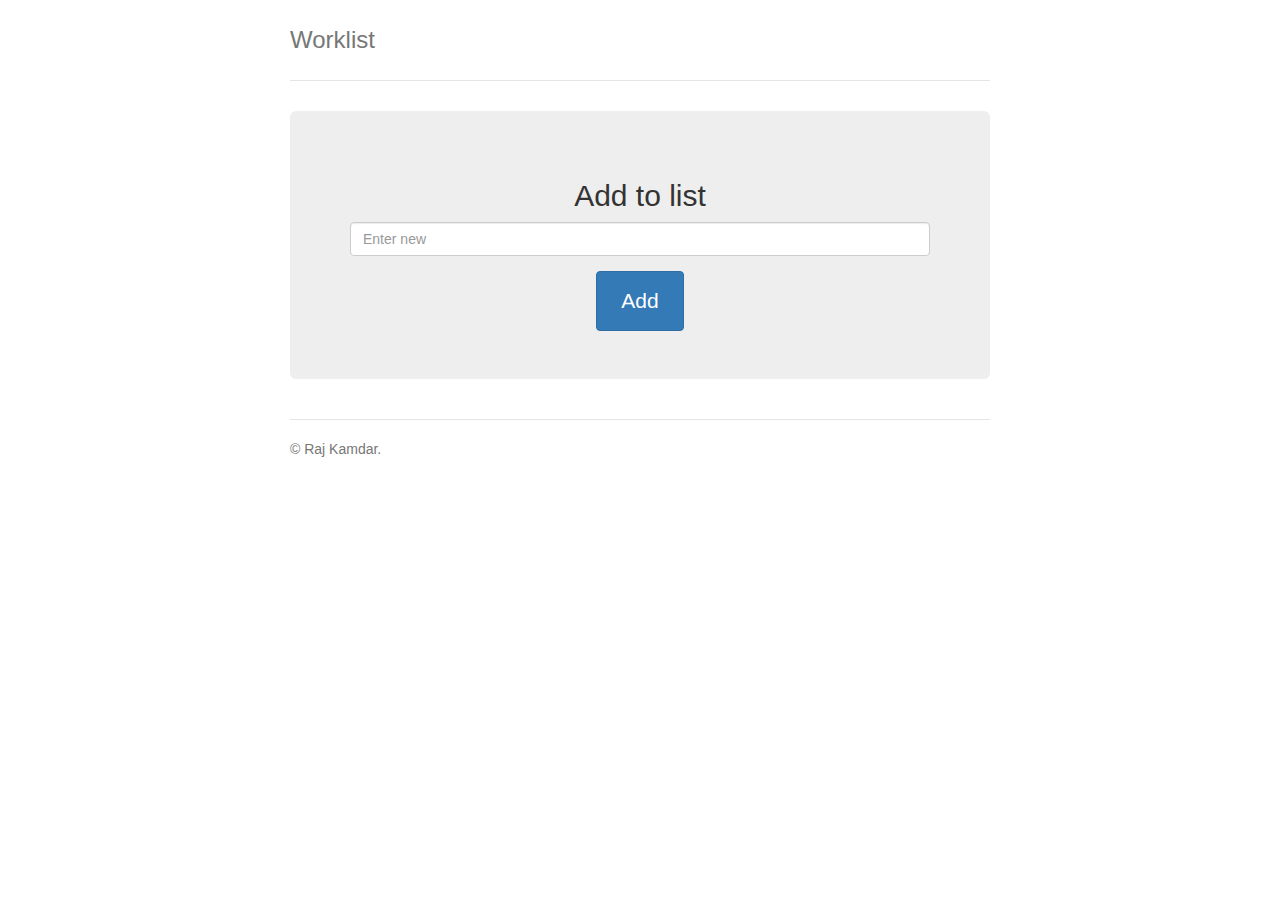
<file: index.html>
<!DOCTYPE html>
<html lang="en">
  <head>
    <meta charset="utf-8">
    <meta http-equiv="X-UA-Compatible" content="IE=edge">
    <meta name="viewport" content="width=device-width, initial-scale=1">
  

    <title>Worklist</title>

    <!-- Bootstrap core CSS -->
    <link href="css/bootstrap.min.css" rel="stylesheet">
    <link href="css/style.css" rel="stylesheet">
  </head>

  <body onload="fetchList()">

    <div class="container">
      <div class="header clearfix">
        <h3 class="text-muted">Worklist</h3>
      </div>

      <div class="jumbotron">
        <form id="todoform">
                      <h2> Add to list </h2>
            <div class="form-group">

            <input type="text" id="todotext" placeholder="Enter new" class="form-control">
            </div>
            <button type="submit" class="btn btn-primary">Add</button>
        </form>
      </div>

      <div class="row marketing">
        <div class="col-lg-12">
          <div id="todolist"></div>
        </div>

      <footer class="footer">
        <p>&copy; Raj Kamdar.</p>
      </footer>

    </div> <!-- /container -->
  
    <script type="text/javascript" src="js/bootstrap.min.js"></script>
    <script type="text/javascript" src="js/main.js"></script>
  </body>
</html>
</file>
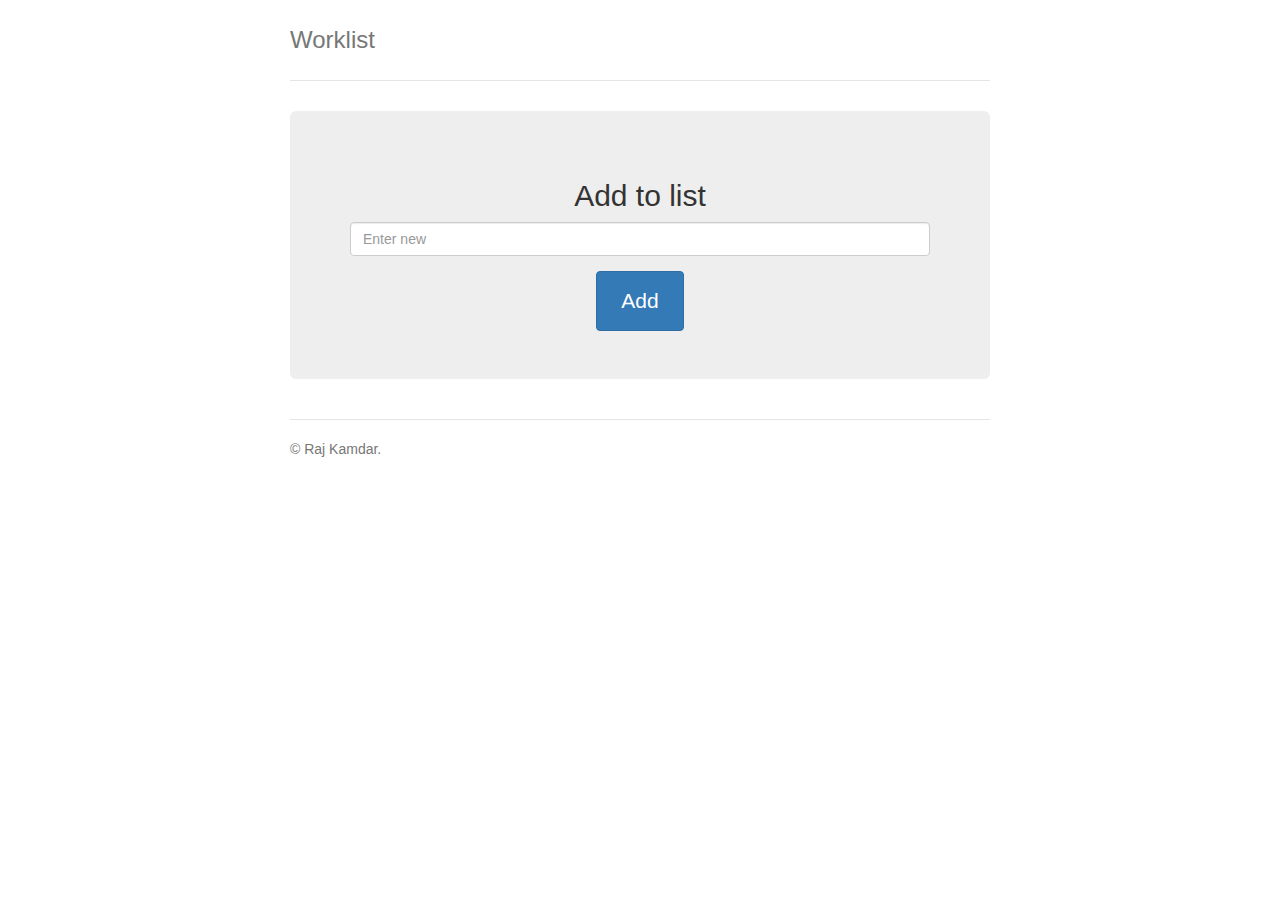
<file: list.html>
<!DOCTYPE html>
<html lang="en">
  <head>
    <meta charset="utf-8">
    <meta http-equiv="X-UA-Compatible" content="IE=edge">
    <meta name="viewport" content="width=device-width, initial-scale=1">
  

    <title>Worklist</title>

    <!-- Bootstrap core CSS -->
    <link href="css/bootstrap.min.css" rel="stylesheet">
    <link href="css/style.css" rel="stylesheet">
  </head>

  <body onload="fetchList()">

    <div class="container">
      <div class="header clearfix">
        <h3 class="text-muted">Worklist</h3>
      </div>

      <div class="jumbotron">
        <form id="todoform">
                      <h2> Add to list </h2>
            <div class="form-group">

            <input type="text" id="todotext" placeholder="Enter new" class="form-control">
            </div>
            <button type="submit" class="btn btn-primary">Add</button>
        </form>
      </div>

      <div class="row marketing">
        <div class="col-lg-12">
          <div id="todolist"></div>
        </div>

      <footer class="footer">
        <p>&copy; Raj Kamdar.</p>
      </footer>

    </div> <!-- /container -->
  
    <script type="text/javascript" src="js/bootstrap.min.js"></script>
    <script type="text/javascript" src="js/main.js"></script>
  </body>
</html>
</file>
<file: css/style.css>
/* Space out content a bit */
body {
  padding-top: 20px;
  padding-bottom: 20px;
}

/* Everything but the jumbotron gets side spacing for mobile first views */
.header,
.marketing,
.footer {
  padding-right: 15px;
  padding-left: 15px;
}

/* Custom page header */
.header {
  padding-bottom: 20px;
  border-bottom: 1px solid #e5e5e5;
}
/* Make the masthead heading the same height as the navigation */
.header h3 {
  margin-top: 0;
  margin-bottom: 0;
  line-height: 40px;
}

/* Custom page footer */
.footer {
  padding-top: 19px;
  color: #777;
  border-top: 1px solid #e5e5e5;
}

/* Customize container */
@media (min-width: 768px) {
  .container {
    max-width: 730px;
  }
}
.container-narrow > hr {
  margin: 30px 0;
}

/* Main marketing message and sign up button */
.jumbotron {
  text-align: center;
  border-bottom: 1px solid #e5e5e5;
}
.jumbotron .btn {
  padding: 14px 24px;
  font-size: 21px;
}

/* Supporting marketing content */
.marketing {
  margin: 40px 0;
}
.marketing p + h4 {
  margin-top: 28px;
}

/* Responsive: Portrait tablets and up */
@media screen and (min-width: 768px) {
  /* Remove the padding we set earlier */
  .header,
  .marketing,
  .footer {
    padding-right: 0;
    padding-left: 0;
  }
  /* Space out the masthead */
  .header {
    margin-bottom: 30px;
  }
  /* Remove the bottom border on the jumbotron for visual effect */
  .jumbotron {
    border-bottom: 0;
  }
}
</file>
